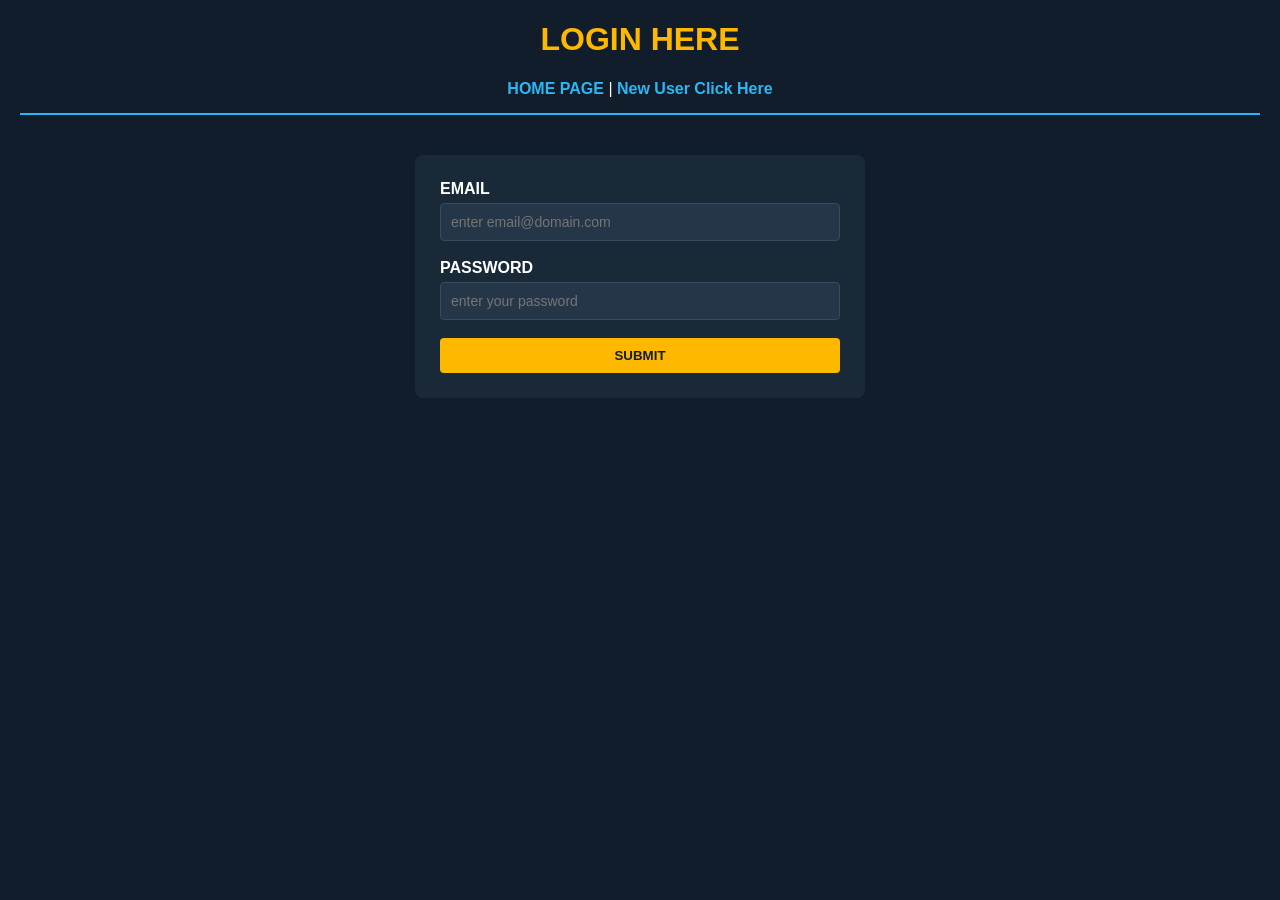
<file: login.html>
<!DOCTYPE html>
<html lang="en">
<head>
    <meta charset="UTF-8">
    <meta name="viewport" content="width=device-width, initial-scale=1.0">
    <title>ANIPLEX - Login</title>
    <style>
        body {
            background-color: #111d2a;
            color: #ffffff;
            font-family: Arial, sans-serif;
            margin: 20px;
        }

        header {
            text-align: center;
            border-bottom: 2px solid #2bb7f6;
            padding-bottom: 15px;
        }

        header h1 {
            color: #ffb800;
        }

        nav a {
            color: #2bb7f6;
            text-decoration: none;
            font-weight: bold;
        }

        main {
            max-width: 400px;
            margin: 40px auto;
            background-color: #1a2938;
            padding: 25px;
            border-radius: 8px;
        }

        label {
            color: #ffffff;
            font-weight: bold;
            display: block;
            margin-bottom: 5px;
        }

        /* FIX: Applies to ALL input types (email, password, text, etc.) */
        input {
            width: 100% !important;
            box-sizing: border-box !important;
            padding: 10px;
            background-color: #243647;
            color: #ffffff;
            border: 1px solid #364c61;
            border-radius: 4px;
            font-size: 14px;
        }

        button {
            background-color: #ffb800;
            color: #111d2a;
            padding: 10px;
            border: none;
            border-radius: 4px;
            font-weight: bold;
            cursor: pointer;
            width: 100%;
        }

        button:hover {
            background-color: #e0a200;
        }
    </style>
</head>
<body>

    <header>
        <h1>LOGIN HERE</h1>
        <nav>
            <a href="home.html">HOME PAGE</a> | 
            <a href="registration.html">New User Click Here</a>
        </nav>
    </header>

    <main>
        <form id="login-form">
            <div>
                <label for="login-email">EMAIL</label>
                <input type="email" id="login-email" placeholder="enter email@domain.com" required>
            </div>
            <br>
            <div>
                <label for="login-password">PASSWORD</label>
                <input type="password" id="login-password" placeholder="enter your password" required>
            </div>
            <br>
            <button type="submit">SUBMIT</button>
        </form>
    </main>

</body>
</html>
</file>
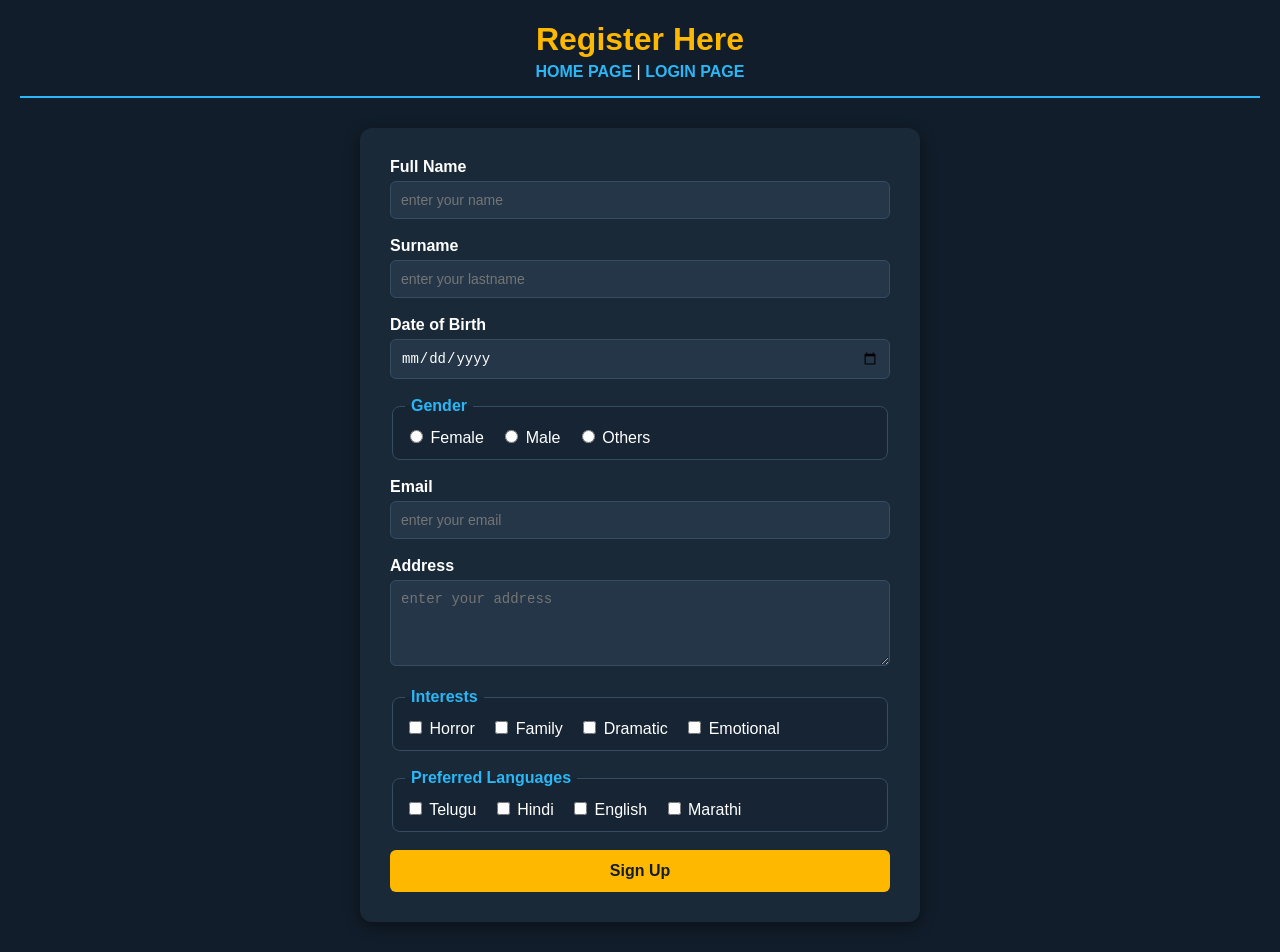
<file: registration.html>
<!DOCTYPE html>
<html lang="en">
<head>
    <meta charset="UTF-8">
    <meta name="viewport" content="width=device-width, initial-scale=1.0">
    <title>ANIPLEX - Register</title>
    <link rel="stylesheet" href="style.css">
</head>
<body>

    <header>
        <h1>Register Here</h1>
        <nav>
            <a href="home.html">HOME PAGE</a> | 
            <a href="login.html">LOGIN PAGE</a>
        </nav>
    </header>

    <main>
        <form id="reg-form">
            <div>
                <label for="first-name">Full Name</label>
                <input type="text" id="first-name" placeholder="enter your name">
            </div>
            <br>
            <div>
                <label for="last-name">Surname</label>
                <input type="text" id="last-name" placeholder="enter your lastname">
            </div>
            <br>
            <div>
                <label for="dob">Date of Birth</label>
                <input type="date" id="dob">
            </div>
            <br>
            <fieldset>
                <legend>Gender</legend>
                <input type="radio" id="female" name="gender" value="female">
                <label for="female">Female</label>

                <input type="radio" id="male" name="gender" value="male">
                <label for="male">Male</label>

                <input type="radio" id="others" name="gender" value="others">
                <label for="others">Others</label>
            </fieldset>
            <br>
            <div>
                <label for="reg-email">Email</label>
                <input type="email" id="reg-email" placeholder="enter your email">
            </div>
            <br>
            <div>
                <label for="address">Address</label>
                <textarea id="address" placeholder="enter your address" rows="4"></textarea>
            </div>
            <br>
            <fieldset>
                <legend>Interests</legend>
                <input type="checkbox" id="horror" name="interests" value="horror">
                <label for="horror">Horror</label>

                <input type="checkbox" id="family" name="interests" value="family">
                <label for="family">Family</label>

                <input type="checkbox" id="dramatic" name="interests" value="dramatic">
                <label for="dramatic">Dramatic</label>

                <input type="checkbox" id="emotional" name="interests" value="emotional">
                <label for="emotional">Emotional</label>
            </fieldset>
            <br>
            <fieldset>
                <legend>Preferred Languages</legend>
                <input type="checkbox" id="telugu" name="languages" value="telugu">
                <label for="telugu">Telugu</label>

                <input type="checkbox" id="hindi" name="languages" value="hindi">
                <label for="hindi">Hindi</label>

                <input type="checkbox" id="english" name="languages" value="english">
                <label for="english">English</label>

                <input type="checkbox" id="marathi" name="languages" value="marathi">
                <label for="marathi">Marathi</label>
            </fieldset>
            <br>
            <button type="submit">Sign Up</button>
        </form>
    </main>

    <script src="script.js"></script>
</body>
</html>
</file>
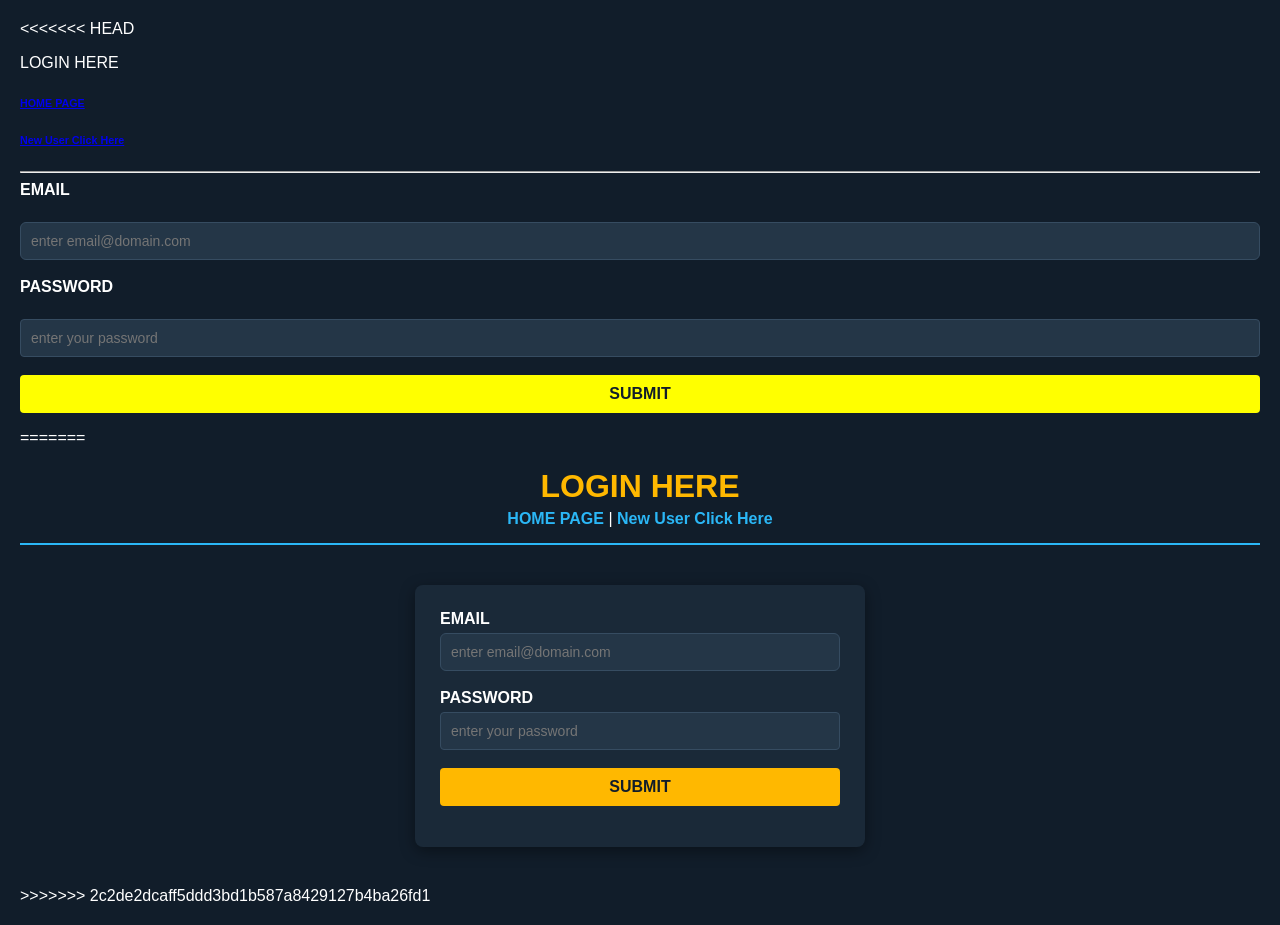
<file: ewplearning/login.html>
<<<<<<< HEAD
<!DOCTYPE html>
<html>
    <head>
        <title>LOGIN PAGE</title>
        <link rel="stylesheet" href="style.css">
    </head>
    <body>
        <div class="name">

        <p >LOGIN HERE</p>
        <h6><a href="index.html">HOME PAGE</a></h6>
        <h6><a href="regestration.html">New User Click Here</a></h6>
        <hr>

        
        <form >
            <label for="101">EMAIL</label><br>
            <input type="email" placeholder="enter email@domain.com" id="101" required>
            
            <br><br>

            <label for="102">PASSWORD</label><br>
            <input type="password" placeholder="enter your password" id="102" required>
            
            <br><br>

            <button style=background-color:yellow type="submit">SUBMIT</button>
        </form>
        </div>

    </body>
</html>
=======
<!DOCTYPE html>
<html lang="en">
<head>
    <meta charset="UTF-8">
    <meta name="viewport" content="width=device-width, initial-scale=1.0">
    <title>ANIPLEX - Login</title>
    <style>
        body {
            background-color: #111d2a;
            color: #ffffff;
            font-family: Arial, sans-serif;
            margin: 20px;
        }

        header {
            text-align: center;
            border-bottom: 2px solid #2bb7f6;
            padding-bottom: 15px;
        }

        header h1 {
            color: #ffb800;
        }

        nav a {
            color: #2bb7f6;
            text-decoration: none;
            font-weight: bold;
        }

        main {
            max-width: 400px;
            margin: 40px auto;
            background-color: #1a2938;
            padding: 25px;
            border-radius: 8px;
        }

        label {
            color: #ffffff;
            font-weight: bold;
            display: block;
            margin-bottom: 5px;
        }

        /* FIX: Applies to ALL input types (email, password, text, etc.) */
        input {
            width: 100% !important;
            box-sizing: border-box !important;
            padding: 10px;
            background-color: #243647;
            color: #ffffff;
            border: 1px solid #364c61;
            border-radius: 4px;
            font-size: 14px;
        }

        button {
            background-color: #ffb800;
            color: #111d2a;
            padding: 10px;
            border: none;
            border-radius: 4px;
            font-weight: bold;
            cursor: pointer;
            width: 100%;
        }

        button:hover {
            background-color: #e0a200;
        }
    </style>
</head>
<body>

    <header>
        <h1>LOGIN HERE</h1>
        <nav>
            <a href="home.html">HOME PAGE</a> | 
            <a href="registration.html">New User Click Here</a>
        </nav>
    </header>

    <main>
        <form id="login-form">
            <div>
                <label for="login-email">EMAIL</label>
                <input type="email" id="login-email" placeholder="enter email@domain.com" required>
            </div>
            <br>
            <div>
                <label for="login-password">PASSWORD</label>
                <input type="password" id="login-password" placeholder="enter your password" required>
            </div>
            <br>
            <button type="submit">SUBMIT</button>
        </form>
    </main>

</body>
</html>
>>>>>>> 2c2de2dcaff5ddd3bd1b587a8429127b4ba26fd1
</file>
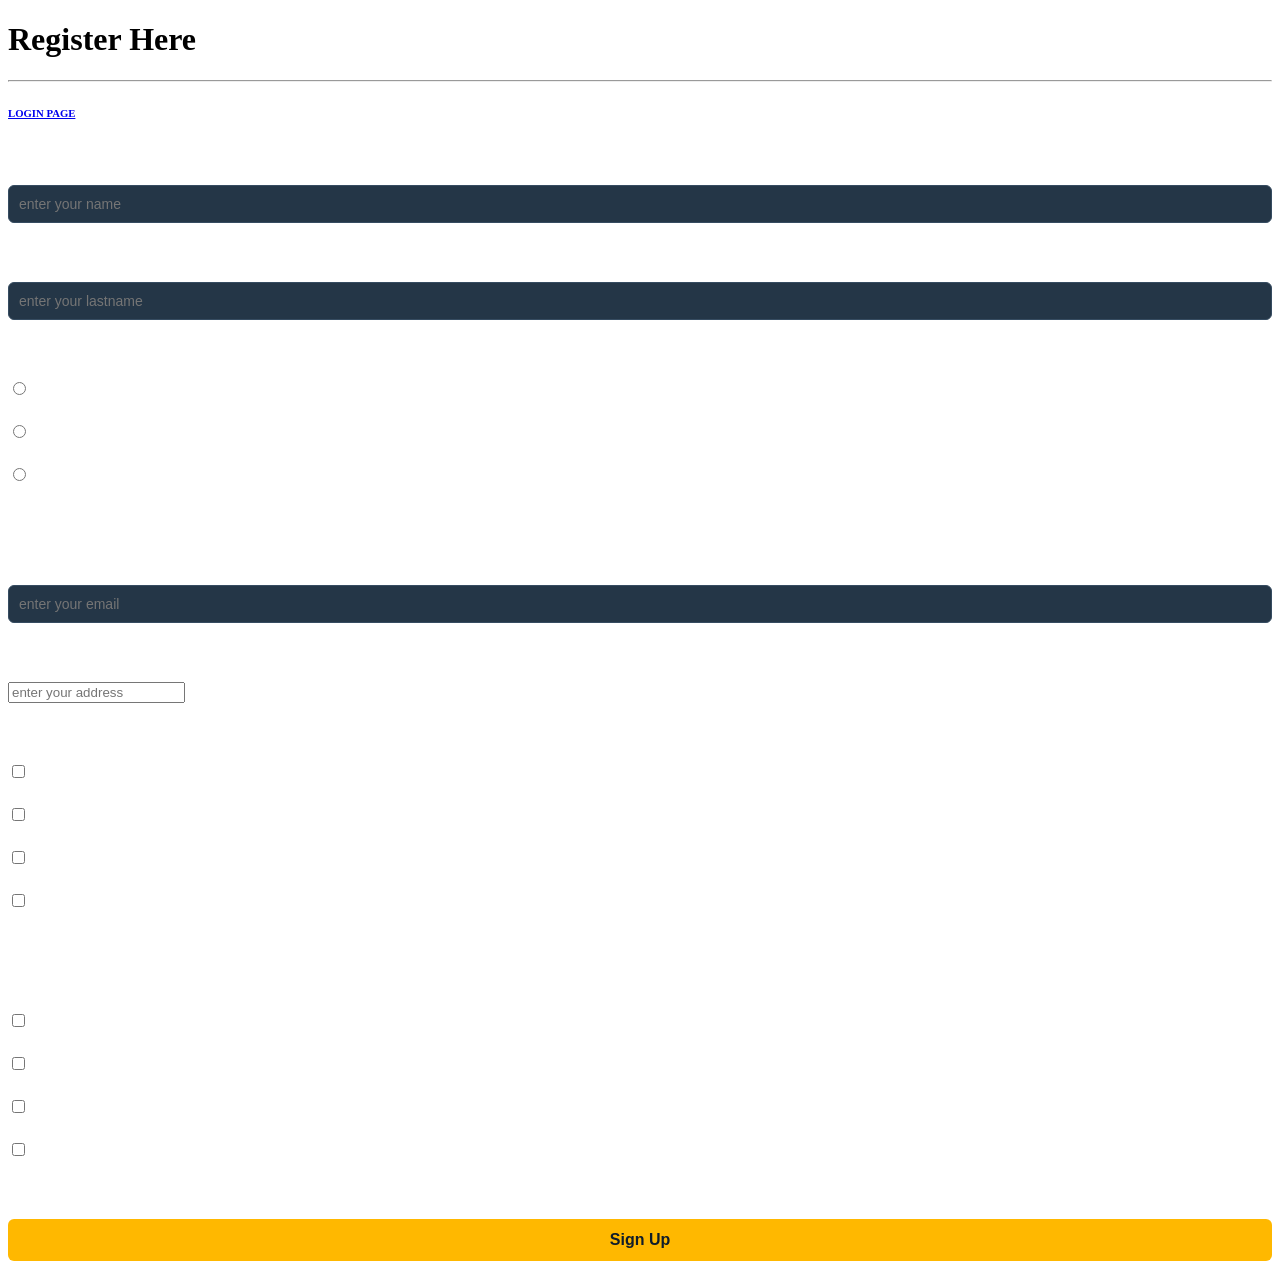
<file: ewplearning/regestration.html>
<!DOCTYPE html>
<html lang="en">
<head>
    <meta charset="UTF-8">

    <meta name="viewport" content="width=device-width, initial-scale=1.0">
    <title>Registration Page</title>
    <link rel="stylesheet" href="style.css">
</head>
<body>
    <h1>Register Here</h1>
    <hr>
    <h6><a href="login.html">LOGIN PAGE</a></h6>
    
    
    <form>
        
        <label for="101">Full Name</label><br>
        <input type="text" placeholder="enter your name" id="101" required>
        <br>
        <br>
        <label for="102">Surname</label><br>
        <input type="text" placeholder="enter your lastname" id="102">
        <br>
        <br>
        <label>Gender</label><br>
        <input type="radio" id="female"  name="gender">
        <label for="female">Female</label>

        <input type="radio" id="male"  name="gender" >
        <label for="male">Male</label>

        <input type="radio" id="others" name="gender" >
        <label for="others">Others</label>
        <br>
        <br>
      

        <label for="email">Email</label><br>
        <input type="email" id="email" placeholder="enter your email">
        <br>
        <br>

        
        <label for="address">Address</label><br>
        <input type="textArea" id="address" placeholder="enter your address" ></input>
        <br>
        <br>

        
        <label>Interests</label><br>
        <input type="checkbox" id="horror" >
        <label for="horror">Horror</label>

        <input type="checkbox" id="family" >
        <label for="family">Family</label>

        <input type="checkbox" id="dramatic" >
        <label for="dramatic">Dramatic</label>

        <input type="checkbox" id="emotional" >
        <label for="emotional">Emotional</label>
        <br>  
        <br>
        
        <label>Preferred Languages</label><br>
        <input type="checkbox" id="telugu"  >
        <label for="telugu">Telugu</label>

        <input type="checkbox" id="hindi"  >
        <label for="hindi">Hindi</label>

        <input type="checkbox" id="english" >
        <label for="english">English</label>

        <input type="checkbox" id="marathi" >
        <label for="marathi">Marathi</label>
        <br>
        <br>
        <button type="submit">Sign Up</button>
    </form>
</body>
</html>
</file>
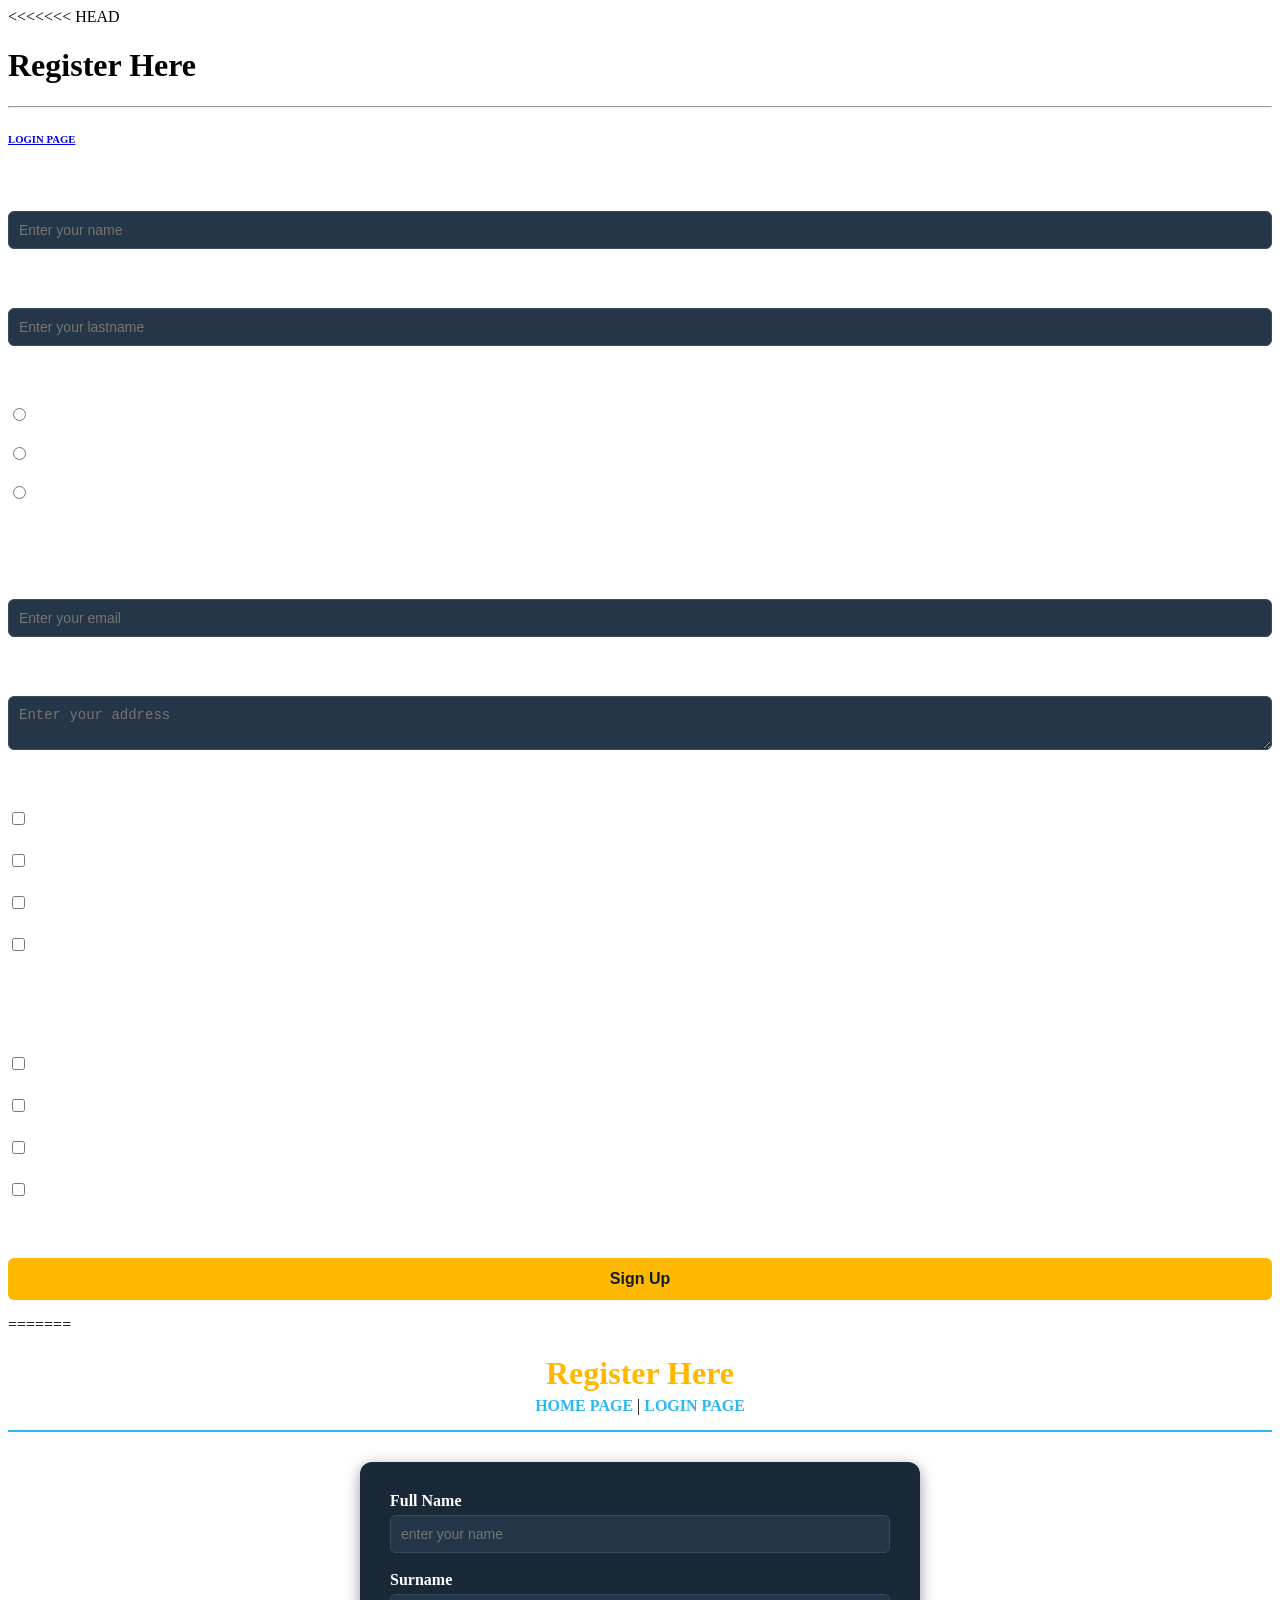
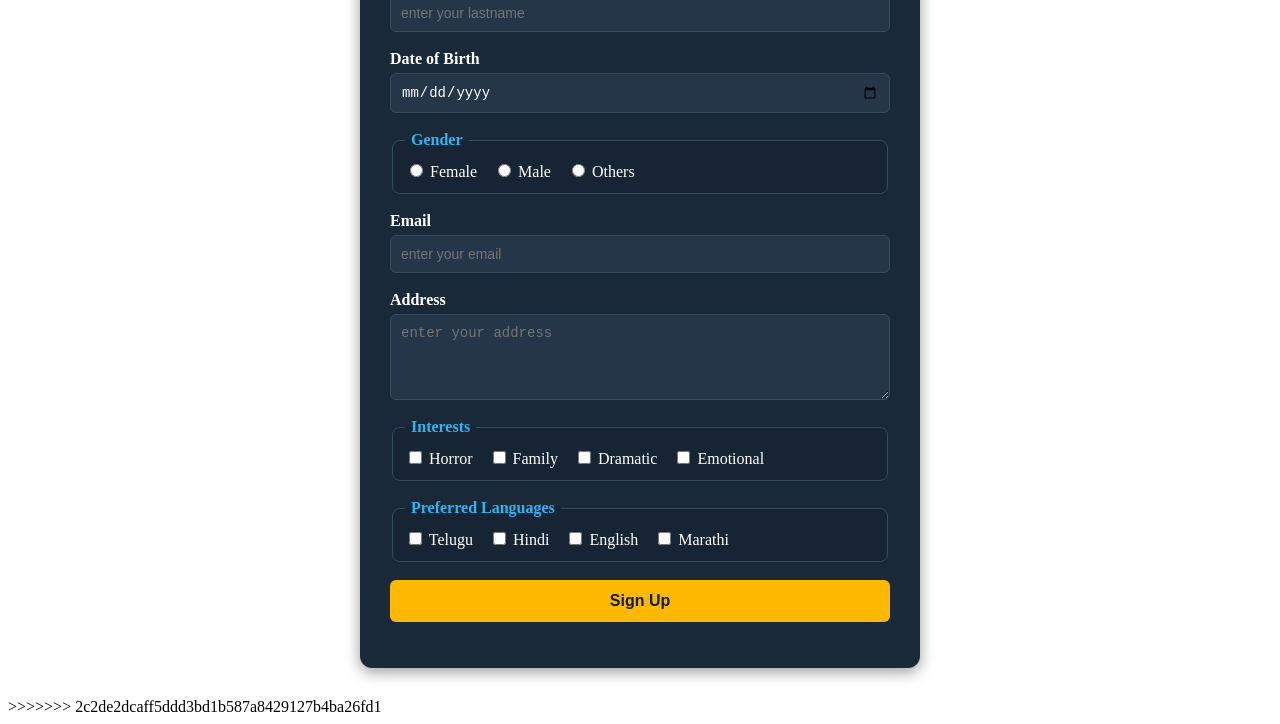
<file: ewplearning/registration.html>
<<<<<<< HEAD
<!DOCTYPE html>
<html lang="en">

<head>

    <meta charset="UTF-8">

    <meta name="viewport" content="width=device-width, initial-scale=1.0">

    <title>Registration Page</title>

    <script>

        function validateForm() {

           
            let name = document.getElementById("101").value.trim();

            if (name === "") {
                alert("Please enter your Full Name");
                return false;
            }


    
            let surname = document.getElementById("102").value.trim();

            if (surname === "") {
                alert("Please enter your Surname");
                return false;
            }


   
            let gender = document.querySelector(
                'input[name="gender"]:checked'
            );

            if (!gender) {
                alert("Please select your Gender");
                return false;
            }


            let email = document.getElementById("email").value.trim();

            let emailPattern = /^[^\s@]+@[^\s@]+\.[^\s@]+$/;

            if (email === "") {
                alert("Please enter your Email");
                return false;
            }

            if (!emailPattern.test(email)) {
                alert("Please enter a valid Email");
                return false;
            }


    
            let address = document.getElementById("address").value.trim();

            if (address === "") {
                alert("Please enter your Address");
                return false;
            }



            let interests = document.querySelectorAll(
                'input[name="interest"]:checked'
            );

            if (interests.length === 0) {
                alert("Please select at least one Interest");
                return false;
            }


            let languages = document.querySelectorAll(
                'input[name="language"]:checked'
            );

            if (languages.length === 0) {
                alert("Please select at least one Preferred Language");
                return false;
            }



            alert("Registration Successful!");

            return true;
        }

    </script>

</head>


<body>

    <h1>Register Here</h1>

    <hr>

    <h6>
        <a href="login.html">LOGIN PAGE</a>
    </h6>


    <form onsubmit="return validateForm()">



        <label for="101">Name</label>
        <br>

        <input type="text"
               id="101"
               placeholder="Enter your name">

        <br><br>


     

        <label for="102">Surname</label>
        <br>

        <input type="text"
               id="102"
               placeholder="Enter your lastname">

        <br><br>




        <label>Gender</label>
        <br>

        <input type="radio"
               id="female"
               name="gender">

        <label for="female">Female</label>

        <input type="radio"
               id="male"
               name="gender">

        <label for="male">Male</label>

        <input type="radio"
               id="others"
               name="gender">

        <label for="others">Others</label>

        <br><br>

        <label for="email">Email</label>
        <br>

        <input type="email"
               id="email"
               placeholder="Enter your email">

        <br><br>

        <label for="address">Address</label>
        <br>

        <textarea id="address"
                  placeholder="Enter your address"></textarea>

        <br><br>

        <label>Interests</label>
        <br>

        <input type="checkbox"
               id="horror"
               name="interest">

        <label for="horror">Horror</label>

        <input type="checkbox"
               id="family"
               name="interest">

        <label for="family">Family</label>

        <input type="checkbox"
               id="dramatic"
               name="interest">

        <label for="dramatic">Dramatic</label>

        <input type="checkbox"
               id="emotional"
               name="interest">

        <label for="emotional">Emotional</label>

        <br><br>
        <label>Preferred Languages</label>
        <br>

        <input type="checkbox"
               id="telugu"
               name="language">

        <label for="telugu">Telugu</label>

        <input type="checkbox"
               id="hindi"
               name="language">

        <label for="hindi">Hindi</label>

        <input type="checkbox"
               id="english"
               name="language">

        <label for="english">English</label>

        <input type="checkbox"
               id="marathi"
               name="language">

        <label for="marathi">Marathi</label>

        <br><br>

        <button type="submit">
            Sign Up
        </button>

    </form>

</body>

</html>
=======
<!DOCTYPE html>
<html lang="en">
<head>
    <meta charset="UTF-8">
    <meta name="viewport" content="width=device-width, initial-scale=1.0">
    <title>ANIPLEX - Register</title>
    <link rel="stylesheet" href="style.css">
</head>
<body>

    <header>
        <h1>Register Here</h1>
        <nav>
            <a href="home.html">HOME PAGE</a> | 
            <a href="login.html">LOGIN PAGE</a>
        </nav>
    </header>

    <main>
        <form id="reg-form">
            <div>
                <label for="first-name">Full Name</label>
                <input type="text" id="first-name" placeholder="enter your name">
            </div>
            <br>
            <div>
                <label for="last-name">Surname</label>
                <input type="text" id="last-name" placeholder="enter your lastname">
            </div>
            <br>
            <div>
                <label for="dob">Date of Birth</label>
                <input type="date" id="dob">
            </div>
            <br>
            <fieldset>
                <legend>Gender</legend>
                <input type="radio" id="female" name="gender" value="female">
                <label for="female">Female</label>

                <input type="radio" id="male" name="gender" value="male">
                <label for="male">Male</label>

                <input type="radio" id="others" name="gender" value="others">
                <label for="others">Others</label>
            </fieldset>
            <br>
            <div>
                <label for="reg-email">Email</label>
                <input type="email" id="reg-email" placeholder="enter your email">
            </div>
            <br>
            <div>
                <label for="address">Address</label>
                <textarea id="address" placeholder="enter your address" rows="4"></textarea>
            </div>
            <br>
            <fieldset>
                <legend>Interests</legend>
                <input type="checkbox" id="horror" name="interests" value="horror">
                <label for="horror">Horror</label>

                <input type="checkbox" id="family" name="interests" value="family">
                <label for="family">Family</label>

                <input type="checkbox" id="dramatic" name="interests" value="dramatic">
                <label for="dramatic">Dramatic</label>

                <input type="checkbox" id="emotional" name="interests" value="emotional">
                <label for="emotional">Emotional</label>
            </fieldset>
            <br>
            <fieldset>
                <legend>Preferred Languages</legend>
                <input type="checkbox" id="telugu" name="languages" value="telugu">
                <label for="telugu">Telugu</label>

                <input type="checkbox" id="hindi" name="languages" value="hindi">
                <label for="hindi">Hindi</label>

                <input type="checkbox" id="english" name="languages" value="english">
                <label for="english">English</label>

                <input type="checkbox" id="marathi" name="languages" value="marathi">
                <label for="marathi">Marathi</label>
            </fieldset>
            <br>
            <button type="submit">Sign Up</button>
        </form>
    </main>

    <script src="script.js"></script>
</body>
</html>
>>>>>>> 2c2de2dcaff5ddd3bd1b587a8429127b4ba26fd1
</file>
<file: style.css>
/* Palette based on AniKoto logo:
   - Deep Navy Base: #111d2a
   - Card Navy Panel: #1a2938
   - Cyan / Light Blue: #2bb7f6
   - Vibrant Yellow: #ffb800
*/

/* Base Page Settings */
body {
    background-color: #111d2a; /* Deep Navy Background */
    color: #ffffff;            /* Pure White Text */
    font-family: Arial, sans-serif;
    margin: 20px;
}

/* Header Styling */
header {
    text-align: center;
    border-bottom: 2px solid #2bb7f6; /* Light Blue Divider */
    padding-bottom: 15px;
}

header h1 {
    color: #ffb800; /* AniKoto Yellow Brand Title */
    margin-bottom: 5px;
}

/* Navigation Links */
nav a {
    color: #2bb7f6; /* Light Blue Links */
    text-decoration: none;
    font-weight: bold;
}

nav a:hover {
    text-decoration: underline;
    color: #ffffff;
}

/* Main Form Container / Cards */
main {
    max-width: 500px;
    margin: 30px auto;
    background-color: #1a2938; /* Navy Card Surface */
    padding: 30px;
    border-radius: 12px;
    box-shadow: 0 4px 15px rgba(0, 0, 0, 0.4);
}

/* Labels */
label {
    font-weight: bold;
    color: #ffffff;
    display: block;
    margin-bottom: 5px;
}

/* All Text Inputs & DOB Field */
input[type="text"],
input[type="email"],
input[type="date"],
textarea {
    width: 100%;
    padding: 10px;
    background-color: #243647; /* Darker Navy Input Box */
    color: #ffffff;
    border: 1px solid #364c61;
    border-radius: 6px;
    box-sizing: border-box; /* Ensures full width */
    font-size: 14px;
}

/* Focus State for Inputs (Light Blue Glow) */
input[type="text"]:focus,
input[type="email"]:focus,
input[type="date"]:focus,
textarea:focus {
    outline: none;
    border-color: #2bb7f6;
    box-shadow: 0 0 6px rgba(43, 183, 246, 0.5);
}

/* Fieldset Sectioning */
fieldset {
    border: 1px solid #364c61;
    border-radius: 8px;
    padding: 12px;
    background-color: #162433;
}

legend {
    color: #2bb7f6; /* Light Blue Legend Text */
    font-weight: bold;
    padding: 0 6px;
}

fieldset label {
    display: inline;
    margin-right: 12px;
    font-weight: normal;
    color: #ffffff;
}

/* Submit Button (Vibrant Yellow CTA) */
button {
    background-color: #ffb800; /* AniKoto Yellow Button */
    color: #111d2a;            /* Dark Text for High Contrast */
    padding: 12px;
    border: none;
    border-radius: 6px;
    font-weight: bold;
    font-size: 16px;
    cursor: pointer;
    width: 100%;
    transition: background-color 0.2s ease;
}

button:hover {
    background-color: #e0a200; /* Darker Yellow on Hover */
}
</file>
<file: ewplearning/style.css>
<<<<<<< HEAD
*{
    background-color:rgb(219, 255, 212);
    text-align:center;
}
=======
/* Palette based on AniKoto logo:
   - Deep Navy Base: #111d2a
   - Card Navy Panel: #1a2938
   - Cyan / Light Blue: #2bb7f6
   - Vibrant Yellow: #ffb800
*/

/* Base Page Settings */
body {
    background-color: #111d2a; /* Deep Navy Background */
    color: #ffffff;            /* Pure White Text */
    font-family: Arial, sans-serif;
    margin: 20px;
}

/* Header Styling */
header {
    text-align: center;
    border-bottom: 2px solid #2bb7f6; /* Light Blue Divider */
    padding-bottom: 15px;
}

header h1 {
    color: #ffb800; /* AniKoto Yellow Brand Title */
    margin-bottom: 5px;
}

/* Navigation Links */
nav a {
    color: #2bb7f6; /* Light Blue Links */
    text-decoration: none;
    font-weight: bold;
}

nav a:hover {
    text-decoration: underline;
    color: #ffffff;
}

/* Main Form Container / Cards */
main {
    max-width: 500px;
    margin: 30px auto;
    background-color: #1a2938; /* Navy Card Surface */
    padding: 30px;
    border-radius: 12px;
    box-shadow: 0 4px 15px rgba(0, 0, 0, 0.4);
}

/* Labels */
label {
    font-weight: bold;
    color: #ffffff;
    display: block;
    margin-bottom: 5px;
}

/* All Text Inputs & DOB Field */
input[type="text"],
input[type="email"],
input[type="date"],
textarea {
    width: 100%;
    padding: 10px;
    background-color: #243647; /* Darker Navy Input Box */
    color: #ffffff;
    border: 1px solid #364c61;
    border-radius: 6px;
    box-sizing: border-box; /* Ensures full width */
    font-size: 14px;
}

/* Focus State for Inputs (Light Blue Glow) */
input[type="text"]:focus,
input[type="email"]:focus,
input[type="date"]:focus,
textarea:focus {
    outline: none;
    border-color: #2bb7f6;
    box-shadow: 0 0 6px rgba(43, 183, 246, 0.5);
}

/* Fieldset Sectioning */
fieldset {
    border: 1px solid #364c61;
    border-radius: 8px;
    padding: 12px;
    background-color: #162433;
}

legend {
    color: #2bb7f6; /* Light Blue Legend Text */
    font-weight: bold;
    padding: 0 6px;
}

fieldset label {
    display: inline;
    margin-right: 12px;
    font-weight: normal;
    color: #ffffff;
}

/* Submit Button (Vibrant Yellow CTA) */
button {
    background-color: #ffb800; /* AniKoto Yellow Button */
    color: #111d2a;            /* Dark Text for High Contrast */
    padding: 12px;
    border: none;
    border-radius: 6px;
    font-weight: bold;
    font-size: 16px;
    cursor: pointer;
    width: 100%;
    transition: background-color 0.2s ease;
}

button:hover {
    background-color: #e0a200; /* Darker Yellow on Hover */
}
>>>>>>> 2c2de2dcaff5ddd3bd1b587a8429127b4ba26fd1
</file>
